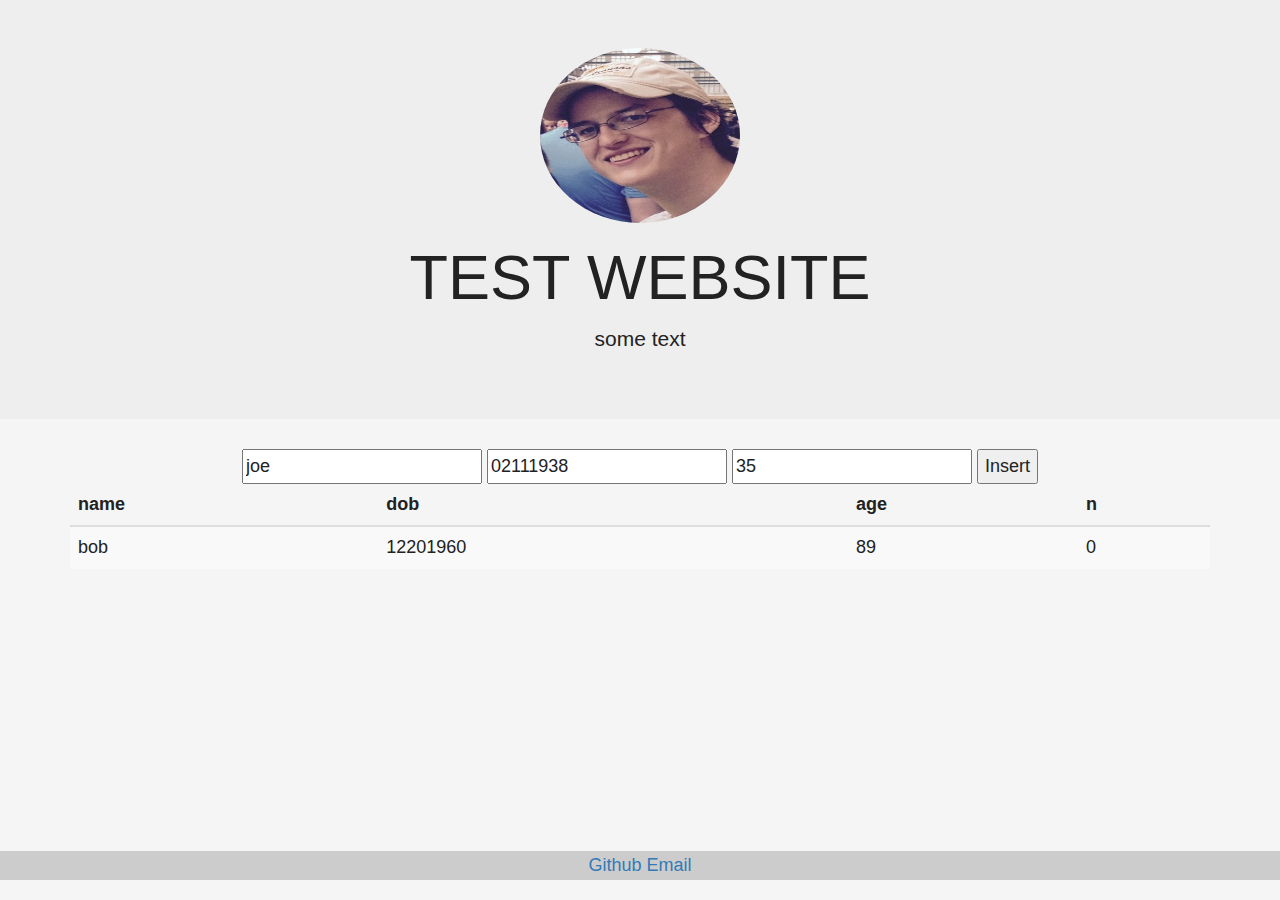
<file: index.html>
<!-- Author: Benjamin Pipes

    This is website for practicing various JS and JS API operations

-->

<!DOCTYPE html>
<html lang="en">
<head>
  <title>Pipes' Practice Site</title>
  <meta charset="utf-8">
  <meta name="viewport" content="width=device-width, initial-scale=1">
  
  <link rel="stylesheet" href="https://maxcdn.bootstrapcdn.com/bootstrap/3.3.7/css/bootstrap.min.css">
  <link rel="stylesheet" href="style.css" type="text/css"/>
  <link rel="shortcut icon" href="#">
  <script src="https://ajax.googleapis.com/ajax/libs/jquery/3.2.1/jquery.min.js"></script>
  <script src="https://maxcdn.bootstrapcdn.com/bootstrap/3.3.7/js/bootstrap.min.js"></script>
</head>
<body>
    
    <!-- i is the count of rows. i is one because a dummy tuple is hardcoded-->
    <script>var i=1;</script>
    
<script>
    
$(document).ready(function(){
    $("#submitbutton").click(function(){
 
    var name = $("#namefield").val();
    var dob = $('#dobfield').val();
    var age = $('#agefield').val();
 
    var re = /^[0-9]*$/g; //regex for age
    var pre =   /^[0-9]*$/g;        //regex for dob
 
    if ((age < 1 || age > 99) || !re.test(age)){
        alert("Invalid age input.");
        }
    else if (!pre.test(dob) || dob.length > 8){
        alert("Invalid dob input");
    }
    else{
        var tr = "<tr id=r" + i + ">\
        <td id=" + "dn" + ">" + name + "</td>\n\
        <td id=" + "dd" + ">" + dob + "</td>\n\
        <td id=" + "da" + ">" + age + "</td>\n\
        <td id=" + "index" + ">" + i + "</td></tr>";
            
       
        if(checkDupe(name, dob, age)){
            $("table tbody").append(tr);
            i++;
        }
        else
            alert("Duplicate tuple! Each entry should be unique.");
    }
    });//submitbutton
});//document ready

function checkDupe(name, dob, age){
    //if table has no tuples
    if (i === 0){
        console.log("i is zero");
        return false;
    }
    var n, d, a;
    
    //get each data field.
    n = document.getElementById("employeeTable").rows[i].cells.namedItem("dn").innerHTML;
    d = document.getElementById("employeeTable").rows[i].cells.namedItem("dd").innerHTML;
    a = document.getElementById("employeeTable").rows[i].cells.namedItem("da").innerHTML;
  
  
    if (name === n || dob === d || age === a)
        return false;
    else
        return true;
    
    console.log("testing against: " + n + " " + d + " " + a + " num " + i
            +"\n" + "row to check: " + (i - 1));
}

</script>

<div class="jumbotron text-center">
    <div class="container">
          <img src="images/no.jpg" class="img-circle" alt="" width="200" height="175"> 
        </div>
    
  <h1>TEST WEBSITE </h1>
  <p>some text</p> 
</div>
  
<form id="tableForm1" class="centerform">
    <input type="text" id="namefield" value="joe" placeholder="name...">
    <input type="text" id="dobfield" value="02111938" placeholder="dob...">
    <input type="text" id="agefield" value="35" placeholder="age...">
    <input type="button" id="submitbutton" value="Insert">
</form>



<div class="container">
    <div class="bootstrap-table">
    <table class="table table-striped" id="employeeTable">
        <thead>
            <tr>
            <th id="hdn">name</th>
            <th id="hdd">dob</th>
            <th id="hda">age</th>
            <th id="hdi">n</th>
            </tr>
        </thead>
        <tbody>
            <tr id="r0" >
                <td id="dn"> bob </td>
                <td id="dd"> 12201960 </td>
                <td id="da"> 89</td>
                <td id="index"> 0 </td>
            </tr>
        </tbody>
    </table>
    </div>
</div>


    <div class='navbar navbar-fixed-bottom'>
        <div class="sig">
            <a href="http://www.github.com/pipesbj" target="_blank">Github</a>
            <a href="mailto:pipesbj@gmail.com">Email</a>
        </div>
    </div>
</body>
</html>
</file>
<file: style.css>
html,body{
        height: 100%;
        width: 100%;
            line-height: 1.6;
            font-size: 18px;
            color: #222;
            background-color: whitesmoke;
        }
        
 .sig {
     text-align: center;
     vertical-align: middle;
     background-color: #cccccc
     
}

.centerform{
    text-align: center;
}
</file>
